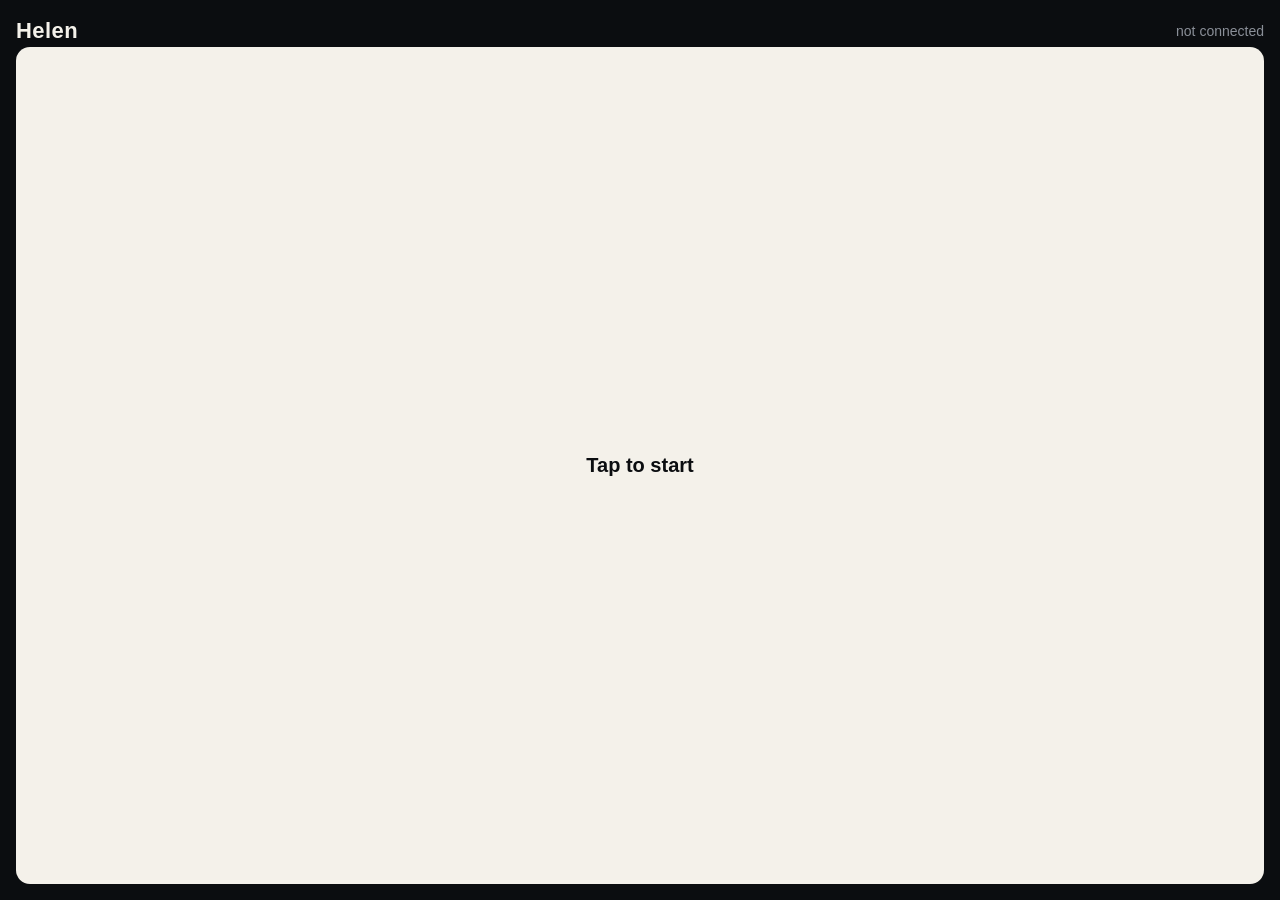
<file: ios/web/index.html>
<!doctype html>
<html lang="en">
<head>
<meta charset="utf-8">
<meta name="viewport" content="width=device-width, initial-scale=1, viewport-fit=cover">
<meta name="apple-mobile-web-app-capable" content="yes">
<title>Helen</title>
<style>
  :root { --bg: #0b0d10; --fg: #f4f1ea; --dim: #8a8f98; --me: #7cc4ff; --them: #ffd27c; --hit: #ffffff; }
  * { box-sizing: border-box; }
  html, body { margin: 0; height: 100%; background: var(--bg); color: var(--fg);
    font: 18px/1.4 -apple-system, BlinkMacSystemFont, "Helvetica Neue", sans-serif; }
  body { display: flex; flex-direction: column; padding: max(16px, env(safe-area-inset-top)) 16px 16px; }
  header { display: flex; justify-content: space-between; align-items: center; }
  h1 { font-size: 22px; margin: 0; letter-spacing: .02em; }
  #status { font-size: 14px; color: var(--dim); }
  #morse { margin: 20px 0 8px; min-height: 96px; border-radius: 18px; background: #161a20;
    display: flex; flex-direction: column; justify-content: center; align-items: center; padding: 12px;
    transition: background .06s; }
  #morse.flash { background: var(--hit); }
  #words { font-size: 30px; font-weight: 700; letter-spacing: .08em; }
  #code { font: 16px/1.3 ui-monospace, Menlo, monospace; color: var(--dim); word-break: break-all; text-align: center; }
  #log { flex: 1; overflow-y: auto; display: flex; flex-direction: column; gap: 10px; padding: 8px 0; }
  .line { padding: 10px 14px; border-radius: 14px; max-width: 88%; }
  .them { background: #2a2416; color: var(--them); align-self: flex-start; }
  .me { background: #142433; color: var(--me); align-self: flex-end; }
  .who { font-size: 12px; opacity: .7; display: block; }
  .controls { display: flex; gap: 10px; }
  button { flex: 1; font: inherit; font-weight: 600; padding: 16px; border: 0; border-radius: 14px;
    background: #222831; color: var(--fg); }
  #start { background: #f4f1ea; color: #0b0d10; font-size: 20px; padding: 22px; }
  .hidden { display: none !important; }
  #logs { margin-top: 10px; background: #050607; border-radius: 12px; padding: 8px 10px;
    font: 12px/1.45 ui-monospace, Menlo, monospace; color: #9aa3ad; height: 32vh; overflow-y: auto;
    white-space: pre-wrap; word-break: break-word; }
  #logs .tap { color: #c9d1d9; } #logs .say { color: var(--me); } #logs .heard { color: var(--them); }
  #logs .err { color: #ff8a8a; }
  #logsToggle { flex: 0 0 auto; }
</style>
</head>
<body>
<header><h1>Helen</h1><span id="status">not connected</span></header>

<button id="start">Tap to start</button>

<div id="app" class="hidden" style="display:flex;flex-direction:column;flex:1;min-height:0">
  <div id="morse"><div id="words">&nbsp;</div><div id="code"></div></div>
  <div id="log"></div>
  <button id="talk" style="width:100%;margin-bottom:10px;padding:22px;font-size:20px;background:#3a3f47;-webkit-user-select:none;user-select:none">Press ▶ Start conversation</button>
  <div class="controls" style="margin-bottom:10px">
    <button id="startConv" style="background:#2e7d4f">▶ Start conversation</button>
    <button id="resetConv" style="background:#7a2e2e">↺ Reset</button>
  </div>
  <div class="controls">
    <button id="replay">Replay</button>
    <button id="test">Test buzz</button>
    <button id="logsToggle">Logs</button>
  </div>
  <div id="logs"></div>
</div>

<script>
// ---- Haptics -------------------------------------------------------------------------
// iPhone (iOS 18+): flipping a hidden "switch" makes the Taptic Engine tick.
// Android: navigator.vibrate. A dot is one tick, a dash two quick ticks
// (the same as the band input: tap = dot, double-tap = dash).
const canVibrate = typeof navigator.vibrate === "function";
function tick() {
  if (canVibrate) { navigator.vibrate(40); return; }
  const label = document.createElement("label");
  label.ariaHidden = "true";
  label.style.display = "none";
  const input = document.createElement("input");
  input.type = "checkbox";
  input.setAttribute("switch", "");
  label.appendChild(input);
  document.head.appendChild(label);
  label.click();
  document.head.removeChild(label);
}
const sleep = ms => new Promise(r => setTimeout(r, ms));

const morseBox = document.getElementById("morse");

// One strong buzz of `ms` milliseconds: a long vibration on Android, a burst of rapid
// Taptic ticks on iPhone (one tick alone is too faint to notice).
async function buzzFor(ms) {
  morseBox.classList.add("flash");
  if (canVibrate) {
    navigator.vibrate(ms);
    await sleep(ms);
  } else {
    const end = performance.now() + ms;
    while (performance.now() < end) { tick(); await sleep(28); }
  }
  morseBox.classList.remove("flash");
}

// Play [[on_ms, off_ms], ...] pulses (built by the server, so it knows how long this takes).
let playing = Promise.resolve();
function playPattern(pulses) {
  playing = playing.then(async () => {
    for (const [on, off] of pulses) { await buzzFor(on); await sleep(off); }
  });
}

// Morse text -> pulses (same timing as server/helen/buzz.py), for Test buzz and older events.
const DOT = 120, DASH = 360, GAP = 160, LETTER = 420, WORD = 800;
function morsePulses(morse) {
  const out = [];
  for (const word of morse.split(" / ")) {
    for (const letter of word.split(" ")) {
      for (const s of letter) out.push([s === "-" ? DASH : DOT, GAP]);
      if (out.length) out[out.length - 1][1] = LETTER;
    }
    if (out.length) out[out.length - 1][1] = WORD;
  }
  return out;
}
let lastMorse = "";
function playMorse(morse) { lastMorse = morse; playPattern(morsePulses(morse)); }

// ---- Voice ---------------------------------------------------------------------------
const voice = new Audio();
voice.playsInline = true;
let voiceQueue = Promise.resolve();
function playVoice(url, after) {
  voiceQueue = voiceQueue.then(() => new Promise(done => {
    voice.src = url;
    voice.onended = voice.onerror = () => { done(); if (after) after(); };
    voice.play().catch(() => { done(); if (after) after(); });
  }));
}

// ---- Conversation --------------------------------------------------------------------
const log = document.getElementById("log");
function addLine(who, text) {
  const div = document.createElement("div");
  div.className = "line " + (who === "me" ? "me" : "them");
  div.innerHTML = `<span class="who">${who === "me" ? "Helen user (tapped)" : "They said"}</span>`;
  div.appendChild(document.createTextNode(text));
  log.appendChild(div);
  log.scrollTop = log.scrollHeight;
}

// ---- Live server logs ----------------------------------------------------------------
const logs = document.getElementById("logs");
function addLog(line) {
  const div = document.createElement("div");
  div.className = /SAYING|TAPPED/.test(line) ? "say" : /HEARD|FEEL/.test(line) ? "heard"
    : /!!!|Problem|Error/.test(line) ? "err" : "tap";
  div.textContent = line;
  const atBottom = logs.scrollTop + logs.clientHeight >= logs.scrollHeight - 20;
  logs.appendChild(div);
  while (logs.children.length > 300) logs.removeChild(logs.firstChild);
  if (atBottom) logs.scrollTop = logs.scrollHeight;
}
document.getElementById("logsToggle").onclick = () => logs.classList.toggle("hidden");

// ---- Link to the laptop --------------------------------------------------------------
const status = document.getElementById("status");
function connect() {
  const events = new EventSource("/events");
  events.onopen = () => status.textContent = "connected";
  events.onerror = () => status.textContent = "reconnecting…";
  events.onmessage = e => {
    const ev = JSON.parse(e.data);
    if (ev.type === "log") addLog(ev.line);
    if (ev.type === "finish" && listening && spoke) finish();   // the band heard the sentence end
    if (ev.type === "end") { conversationOn = false; endAfterVoice = true; }   // Shri said goodbye
    if (ev.type === "reset") {
      log.innerHTML = "";
      document.getElementById("words").innerHTML = "&nbsp;";
      document.getElementById("code").textContent = "";
    }
    if (ev.type === "heard") addLine("them", ev.text);
    if (ev.type === "feel") {
      document.getElementById("words").textContent = ev.words.replace(/ Q$/, " ?");
      document.getElementById("code").textContent = ev.morse;
      playMorse(ev.morse);
    }
    if (ev.type === "buzz") {          // voice-agent demo: buzz now, Sri speaks when it ends
      document.getElementById("words").textContent = ev.words;
      document.getElementById("code").textContent = "";
      playPattern(ev.pattern);
    }
    if (ev.type === "say") {
      addLine("me", ev.text);
      if (ev.audio) {
        stopListening();
        releaseMic();
        showStatus("🔊 Shri is speaking…", "#2e7d4f");
        const turn = ++voiceTurn;      // only the newest reply may reopen the mic
        playVoice(ev.audio, async () => {
          if (endAfterVoice) { endAfterVoice = false; showStatus("✅ Conversation ended. Press ↺ Reset for another take", "#3a3f47"); return; }
          if (turn !== voiceTurn || !conversationOn) return;
          if (await openMic() && turn === voiceTurn) setTimeout(listen, 300);
        });
      }
    }
  };
}

document.getElementById("start").onclick = () => {
  // A first touch unlocks sound and haptics on the iPhone.
  tick();
  voice.src = "[data-uri]";
  voice.play().catch(() => {});
  document.getElementById("start").classList.add("hidden");
  document.getElementById("app").classList.remove("hidden");
  connect();
};
function action(name, body) { fetch("/action/" + name, { method: "POST", body: body || "" }).catch(() => {}); }

// ---- Hands-free conversation through the phone's microphone ------------------------------
// The mic is opened once, on the Start tap (iOS only allows it from a tap). Each turn is
// recorded; when the sound level drops for 1.5 s after speech, the recording goes to the
// laptop, which transcribes it (Deepgram) and lets Sri answer. While Sri talks we don't record.
const talk = document.getElementById("talk");
let micStream = null, audioCtx = null, analyser = null, recorder = null, chunks = [];
let voiceTurn = 0, endAfterVoice = false;
let listening = false, conversationOn = false, spoke = false, lastLoud = 0, turnStart = 0, floor = 0.01, levelTimer = null;
let peak = 0, speechStart = 0;
function showStatus(text, color) { talk.textContent = text; talk.style.background = color; }
function debug(msg) { action("debug", msg); }

async function openMic() {
  if (micStream) return true;
  try {
    const stream = await navigator.mediaDevices.getUserMedia({ audio: { echoCancellation: true, noiseSuppression: true } });
    if (!audioCtx) { audioCtx = new (window.AudioContext || window.webkitAudioContext)(); }
    try { await audioCtx.resume(); } catch (e) {}
    analyser = audioCtx.createAnalyser(); analyser.fftSize = 1024;
    audioCtx.createMediaStreamSource(stream).connect(analyser);
    micStream = stream;
    debug("mic open");
    return true;
  } catch (e) {
    if (e.name !== "NotAllowedError") { debug("mic retry: " + e.message); return false; }
    showStatus("⚠️ Microphone blocked: allow it in Safari (aA → Website Settings → Microphone)", "#a82b2b");
    debug("mic blocked: " + e.name + " " + e.message);
    return false;
  }
}
// Close the mic while Sri talks: with the mic open, iPhones play sound through the quiet earpiece.
function releaseMic() {
  if (micStream) { micStream.getTracks().forEach(t => t.stop()); micStream = null; }
}
function level() {
  const buf = new Float32Array(analyser.fftSize);
  analyser.getFloatTimeDomainData(buf);
  let sum = 0; for (const v of buf) sum += v * v;
  return Math.sqrt(sum / buf.length);
}
function listen() {
  if (!conversationOn || listening || !micStream) return;
  listening = true; spoke = false; chunks = []; turnStart = performance.now(); peak = 0; speechStart = 0;
  try {
    recorder = new MediaRecorder(micStream);
    recorder.ondataavailable = e => { if (e.data && e.data.size) chunks.push(e.data); };
    recorder.onstop = sendTurn;
    recorder.start(250);
  } catch (e) { debug("recorder failed: " + e.message); listening = false; return; }
  showStatus("🎤 Listening… (speak now)", "#2b5ea8");
  // learn the room's background level for the first 0.6 s, then watch for speech and the pause
  const samples = [];
  levelTimer = setInterval(() => {
    const l = level(), now = performance.now();
    if (now - turnStart < 600) { samples.push(l); floor = Math.max(0.004, samples.reduce((a, b) => a + b, 0) / samples.length); return; }
    // "Talking" = clearly above the room's noise AND near this speaker's own loudness, so a
    // noisy room still counts as a pause once the speaker stops.
    if (spoke) peak = Math.max(peak * 0.995, l);
    const loud = l > floor * 2.5 + 0.008 && (!spoke || l > peak * 0.35);
    if (loud) {
      lastLoud = now;
      if (!spoke) { spoke = true; speechStart = now; peak = l; showStatus("🎤 Hearing you… (tap when done)", "#2b5ea8"); }
    }
    if (spoke && now - lastLoud > 800) finish();              // 0.8 s pause after speech: done
    if (spoke && now - speechStart > 5000) finish();          // at most 5 s per turn
    if (now - turnStart > 25000) finish();                    // safety: never record forever
  }, 100);
}
function stopListening() {
  clearInterval(levelTimer);
  listening = false;
  if (recorder && recorder.state !== "inactive") { recorder.onstop = null; recorder.stop(); }
  recorder = null;
}
function finish() {
  if (!listening) return;
  clearInterval(levelTimer);
  listening = false;
  showStatus("📳 Shri is feeling it…", "#6b4fa8");
  if (recorder && recorder.state !== "inactive") recorder.stop(); else sendTurn();
}
function sendTurn() {
  const blob = new Blob(chunks, { type: (recorder && recorder.mimeType) || "audio/mp4" });
  recorder = null;
  fetch("/action/audio", { method: "POST", headers: { "Content-Type": blob.type || "audio/mp4" }, body: blob }).catch(() => {});
}
talk.addEventListener("click", () => { if (listening) finish(); });

document.getElementById("startConv").onclick = async () => {
  if (!(await openMic())) return;
  conversationOn = true; stopListening(); showStatus("🔊 Shri is speaking…", "#2e7d4f"); action("start");
};
document.getElementById("resetConv").onclick = () => { conversationOn = false; stopListening(); releaseMic(); showStatus("Press ▶ Start conversation", "#3a3f47"); action("reset"); };
document.getElementById("replay").onclick = () => lastMorse && playMorse(lastMorse);
document.getElementById("test").onclick = () => playMorse("... --- ...");
</script>

<!-- ElevenLabs agent demo: open the page with ?agent. You talk to "Sri" (an ElevenLabs
     Conversational AI agent); every time you finish saying something, the phone vibrates. -->
<script type="module">
if (location.hash === "#elevenlabs-agent") {   // off for the demo: it replies instantly and adds emotion; the main page has the 5-7 s pause
  const AGENT_ID = "agent_0501m7ed1sfsfe294sscwpvehxq1";
  document.body.innerHTML = `
    <header><h1>Helen</h1><span id="astatus">ready</span></header>
    <div id="abox" style="margin:20px 0;min-height:120px;border-radius:18px;background:#161a20;display:flex;
         align-items:center;justify-content:center;padding:16px;text-align:center;font-size:22px;transition:background .06s">
      Talk with Sri, a deafblind hackathon attendee</div>
    <div id="alog" style="flex:1;overflow-y:auto;display:flex;flex-direction:column;gap:10px;padding:8px 0"></div>
    <button id="astart" style="width:100%;padding:24px;font-size:22px;background:#2e7d4f">▶ Start conversation</button>
    <button id="astop" style="width:100%;padding:16px;margin-top:10px;background:#7a2e2e;display:none">■ End</button>`;
  const box = document.getElementById("abox"), st = document.getElementById("astatus"), alog = document.getElementById("alog");
  const sleep = ms => new Promise(r => setTimeout(r, ms));
  const canVibrate = typeof navigator.vibrate === "function";
  function tick() {   // iPhone (iOS 18+): a hidden switch flip makes the Taptic Engine tick
    const label = document.createElement("label"); label.style.display = "none";
    const input = document.createElement("input"); input.type = "checkbox"; input.setAttribute("switch", "");
    label.appendChild(input); document.head.appendChild(label); label.click(); document.head.removeChild(label);
  }
  // A strong buzz pattern (~2 s): bursts of rapid ticks on iPhone, real vibration on Android.
  async function vibrate() {
    const pattern = [[300, 150], [120, 150], [120, 150], [300, 150], [120, 150], [300, 0]];
    if (canVibrate) navigator.vibrate(pattern.flat());
    for (const [on, off] of pattern) {
      box.style.background = "#ffffff";
      const end = performance.now() + on;
      while (performance.now() < end) { if (!canVibrate) tick(); await sleep(28); }
      box.style.background = "#161a20";
      await sleep(off);
    }
  }
  function line(who, text) {
    const d = document.createElement("div");
    d.style.cssText = "padding:10px 14px;border-radius:14px;max-width:88%;" + (who === "user"
      ? "background:#2a2416;color:#ffd27c;align-self:flex-start" : "background:#142433;color:#7cc4ff;align-self:flex-end");
    d.textContent = (who === "user" ? "You: " : "Sri: ") + text;
    alog.appendChild(d); alog.scrollTop = alog.scrollHeight;
  }
  const report = msg => fetch("/action/debug", { method: "POST", body: msg }).catch(() => {});
  let conversation = null;
  document.getElementById("astart").onclick = async () => {
    tick();                                           // unlock haptics with this tap
    st.textContent = "connecting…";
    try {
      await navigator.mediaDevices.getUserMedia({ audio: true });
      const { Conversation } = await import("https://cdn.jsdelivr.net/npm/@elevenlabs/client/+esm");
      conversation = await Conversation.startSession({
        agentId: AGENT_ID,
        connectionType: "websocket",
        onConnect: () => { st.textContent = "connected"; report("agent connected"); },
        onDisconnect: () => { st.textContent = "ended"; },
        onError: e => { st.textContent = "error"; report("agent error: " + (e && e.message || e)); },
        onModeChange: m => { box.textContent = m.mode === "speaking" ? "🔊 Shri is speaking…" : "🎤 Listening…"; },
        onMessage: m => {
          line(m.source === "user" ? "user" : "ai", m.message);
          report((m.source === "user" ? "YOU: " : "SRI: ") + m.message);
          if (m.source === "user") vibrate();           // you spoke: Sri feels it on the phone
        },
      });
      document.getElementById("astart").style.display = "none";
      document.getElementById("astop").style.display = "block";
    } catch (e) {
      st.textContent = "could not start"; box.textContent = "⚠️ " + (e.message || e); report("agent start failed: " + (e.message || e));
    }
  };
  document.getElementById("astop").onclick = async () => {
    if (conversation) await conversation.endSession();
    document.getElementById("astop").style.display = "none";
    document.getElementById("astart").style.display = "block";
  };
}
</script>
</body>
</html>
</file>
